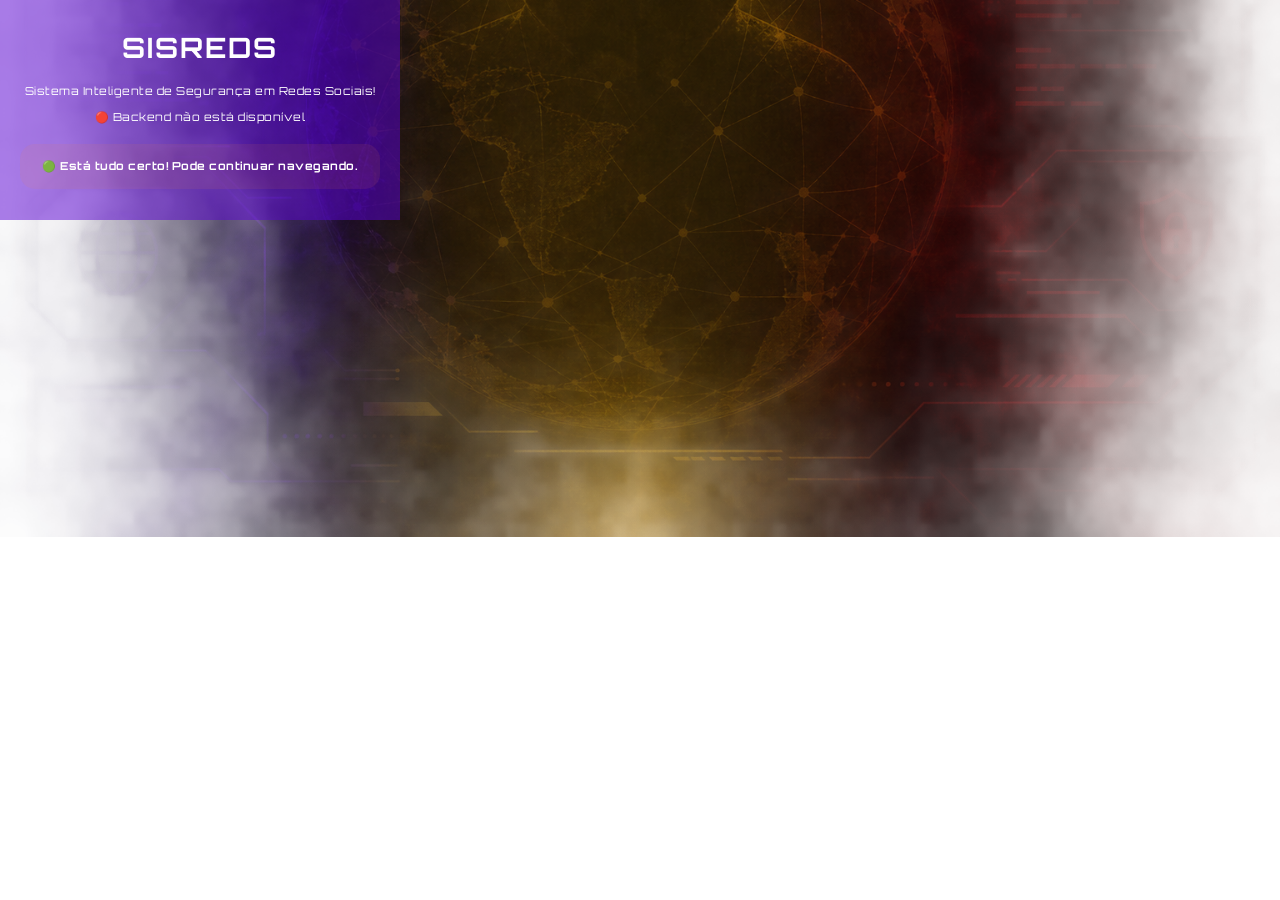
<file: extension/popup.html>
<!DOCTYPE html>
<html lang="pt-br">
<head>
    <meta charset="UTF-8">
    <meta name="viewport" content="width=device-width, initial-scale=1.0">
    <title>SISREDS</title>
    <link rel="stylesheet" href="popup.css">
</head>

<body>
    <h1>SISREDS</h1>
    <p>Sistema Inteligente de Segurança em Redes Sociais!</p>
    
    <p id="status">Verificando conexão...</p>
    <p id="resultado">🟢 Está tudo certo! Pode continuar navegando.</p>

    <!-- Botão que aparecerá somente quando houver ameaça -->
    <button id="btnDetalhes" hidden>
        Ver detelhes
    </button>

    <!-- Área que mostrará os detalhes -->
     <div id="detalhes" hidden>
        <p id="urlAnalisada"></p>
     </div>
     
    <script src="popup.js"></script> <!--comunicação com o backend -->
</body>
</html>
</file>
<file: extension/popup.css>
/* =========================================================
   FONTE
   ========================================================= */

@import url('https://fonts.googleapis.com/css2?family=Orbitron:wght@400;500;600;700&display=swap');




/* =========================================================
   CONFIGURAÇÃO PRINCIPAL DO POPUP
   ========================================================= */

body {
    width: 400px;
    margin: 0;
    padding: 20px;

    /* Faz o padding fazer parte dos 400px */
    box-sizing: border-box;

    /* arrendondando popup */
    border-radius: 20px;

    /* Imagem de fundo */
    background-image: url("fundo_sisreds.png");
    background-size: cover;
    background-position: center;
    background-repeat: no-repeat;
    
    color: white;
    font-family: "Orbitron", sans-serif;

    animation: aparecer 0.4s ease;

    position: relative;

    /* Faz a camada respeitar os cantos */
    overflow: hidden;
}


/* Camada de cor sobre a imagem */
body::before {
    content: "";

    position: absolute;
    inset: 0;

    background: rgba(91, 0, 214, 0.50);

    z-index: 0;
}

/* Mantém o conteúdo na frente da camada */
body > * {
    position: relative;
    z-index: 1;
}


/* =========================================================
   TEMA LEGÍTIMO - ROXO
   ========================================================= */

body.tema-legitima {
    color: white;
}

body.tema-legitima::before {
    background: rgba(91, 0, 214, 0.50);
}


/* =========================================================
   TEMA SUSPEITO - AMARELO
   ========================================================= */

body.tema-suspeita {
    color: #f2eeee;
}

body.tema-suspeita::before {
    background: rgba(193, 118, 6, 0.45);
}


/* =========================================================
   TEMA MALICIOSO - VERMELHO
   ========================================================= */

body.tema-maliciosa {
    color: white;
}

body.tema-maliciosa::before {
    background: rgba(168, 2, 2, 0.50);
}

/* =========================================================
   TÍTULO
   ========================================================= */

h1 {
    text-align: center;
    margin-top: 10px;

    /* Deixa o nome SISREDS mais destacado */
    font-weight: 700;

    /* Tamanho do título */
    font-size: 28px;

    /* Espaçamento entre as letras */
    letter-spacing: 2px;
}


/* =========================================================
   PARÁGRAFOS
   ========================================================= */

p {
    text-align: center;
    margin-top: 12px;
    font-size: 11px;

    /* Pequeno espaçamento entre letras */
    letter-spacing: 0.5px;
}


/* =========================================================
   RESULTADO DA ANÁLISE
   ========================================================= */

#resultado {
    margin-top: 20px;
    padding: 15px;

    /* Cantos arredondados */
    border-radius: 15px;

    /* Fundo padrão do resultado */
    background: rgba(242, 131, 57, 0.093);

    font-weight: bold;
    line-height: 1.4;

    /* Animação de entrada */
    animation: resultadoEntrar 0.5s ease;
}


/* =========================================================
   BOTÃO VER DETALHES
   ========================================================= */

#btnDetalhes {

    /* Permite posicionar o botão no canto */
    display: block;
    position: absolute;

    /* Canto inferior direito */
    bottom: 0;
    right: 0;

    /* Tamanho do botão */
    padding: 3px 12px;

    /* Remove a borda */
    border: none;

    /* Cor do botão */
    background: #fff4c829;
    color: rgb(252, 250, 250);

    /* Fonte */
    font-family: "Orbitron", sans-serif;
    font-weight: bold;

    /* Mouse */
    cursor: pointer;

    /* Cantos arredondados */
    border-radius: 8px;

    /* Transição */
    transition: transform 0.2s ease, box-shadow 0.2s ease;

    /* Animação de entrada */
    animation: botaoEntrar 0.5s ease;
}


/* Efeito ao passar o mouse */
#btnDetalhes:hover {

    /* Aumenta levemente o botão */
    transform: scale(1.05);

    /* Brilho do botão */
    box-shadow: 0 0 12px rgba(0, 0, 0, 0.7);
}


/* =========================================================
   DETALHES DA URL
   ========================================================= */

#detalhes {
    padding: 10px;

    /* Evita que uma URL muito grande ultrapasse o popup */
    overflow-wrap: break-word;
}


/* =========================================================
   ANIMAÇÃO DE ENTRADA DO POPUP
   ========================================================= */

@keyframes aparecer {

    from {
        opacity: 0;
        transform: translateY(8px);
    }

    to {
        opacity: 1;
        transform: translateY(0);
    }
}


/* =========================================================
   ANIMAÇÃO DE ENTRADA DO RESULTADO
   ========================================================= */

@keyframes resultadoEntrar {

    from {
        opacity: 0;
        transform: translateY(10px);
    }

    to {
        opacity: 1;
        transform: translateY(0);
    }
}


/* =========================================================
   ALERTA SUSPEITO - PULSAÇÃO + BRILHO AMARELO
   ========================================================= */

body.tema-suspeita #resultado {
    animation: alertaSuspeito 2s ease-in-out infinite;
}


@keyframes alertaSuspeito {

    0%, 100% {
        transform: scale(1);
        box-shadow: 0 0 0 rgba(255, 0, 0, 0.652);
    }

    50% {
        transform: scale(1.02);
        box-shadow: 0 0 18px rgba(255, 200, 0, 0.316);
    }
}


/* =========================================================
   ALERTA MALICIOSO - PULSAÇÃO + BRILHO VERMELHO
   ========================================================= */

body.tema-maliciosa #resultado {
    animation: alertaMalicioso 1.5s ease-in-out infinite;
}


@keyframes alertaMalicioso {

    0%, 100% {
        transform: scale(1);
        box-shadow: 0 0 0 rgba(255, 0, 0, 0);
    }

    50% {
        transform: scale(1.02);
        box-shadow: 0 0 18px rgba(255, 40, 40, 0.7);
    }
}


/* =========================================================
   ANIMAÇÃO DO BOTÃO
   ========================================================= */

@keyframes botaoEntrar {

    from {
        opacity: 0;
        transform: translateY(8px);
    }

    to {
        opacity: 1;
        transform: translateY(0);
    }
}

/* Garante que o botão fique escondido quando
   o atributo hidden estiver ativo */
   #btnDetalhes[hidden]{

    display: none !important;

   }
</file>
